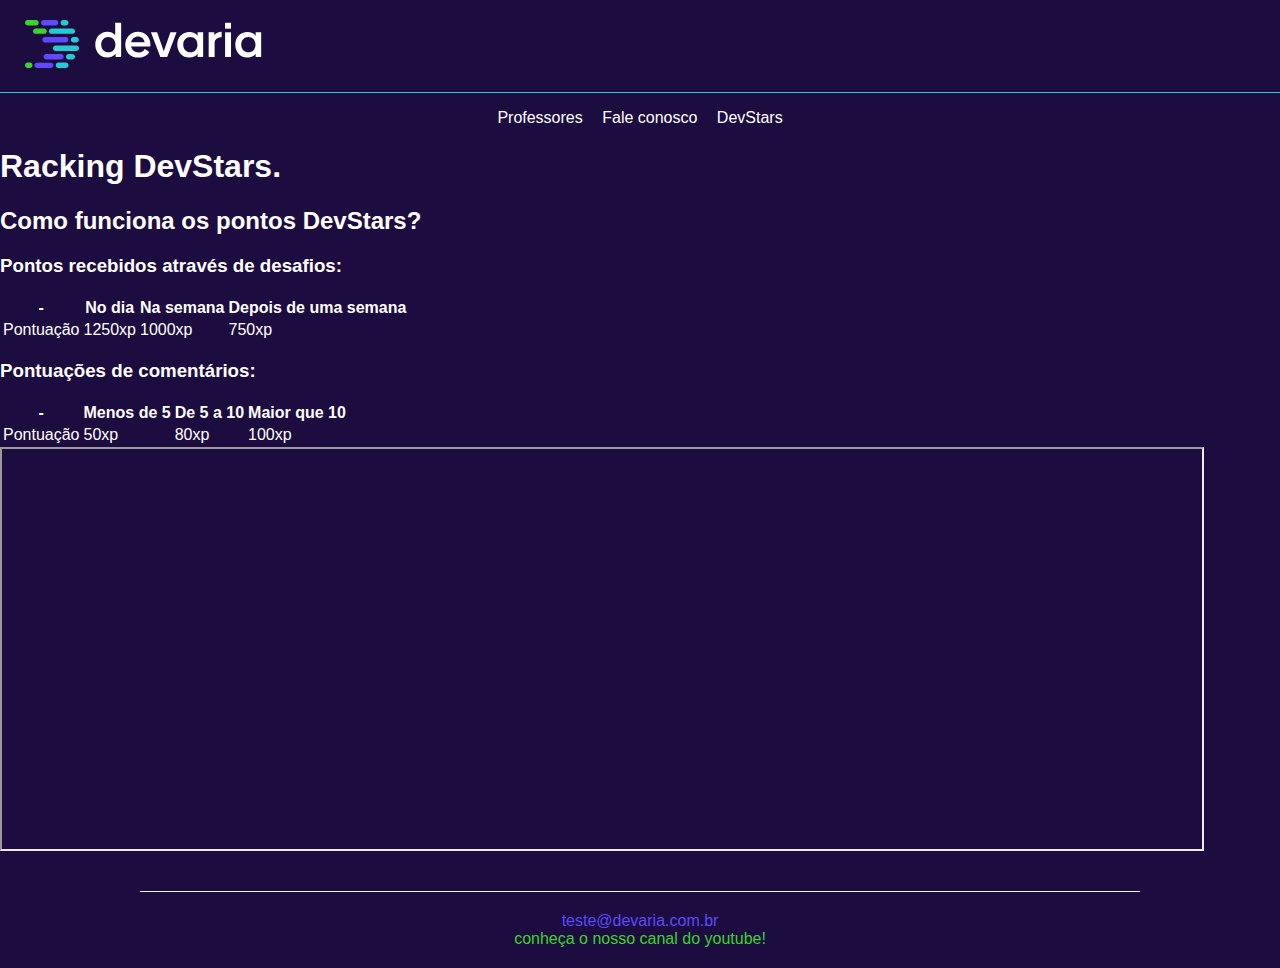
<file: devStars.html>
<!DOCTYPE html>
<html lang="pt-br">

<head>
    <meta charset="UTF-8">
    <meta http-equiv="X-UA-Compatible" content="IE=edge">
    <meta name="viewport" content="width=device-width, initial-scale=1.0">    
    <link rel="stylesheet" href="public/css/devaria.css">
    <link rel="stylesheet" href="public/css/footer.css" />
    <link rel="stylesheet" href="public/css/header.css">
    <link rel="stylesheet" href="public/css/index.css">
    <title>DevStars</title>
</head>

<body>
    <header>
        <a href="index.html" class="link-logo"><img src="public/fotos/logo-devaria-02.471a6e86.svg" alt="Logo da Devaria"></a>
       
        <nav class="menu">
            <ul>
                <!--<li><a href="index.html">Home</a></li>-->
                <li><a href="professores.html">Professores</a> </li>
                <li><a href="faleConosco.html">Fale conosco</a></li>
                <li><a href="devStars.html">DevStars</a></li>
            </ul>
        </nav>
    </header>
    <main>
        <h1>Racking DevStars.</h1>
        <h2>Como funciona os pontos DevStars?</h2>
        <section>
            <h3>Pontos recebidos através de desafios:</h3>
            <table>
                <thead>
                    <th>-</th>
                    <th>No dia</th>
                    <th>Na semana</th>
                    <th>Depois de uma semana</th>
                </thead>
                <tbody>
                    <tr>
                        <td>Pontuação</td>
                        <td>1250xp</td>
                        <td>1000xp</td>
                        <td>750xp</td>
                    </tr>
                </tbody>
            </table>
        </section>
        <section>
            <h3>Pontuações de comentários:</h3>
        <table>
            <thead>
                <th>-</th>
                <th>Menos de 5</th>
                <th>De 5 a 10</th>
                <th>Maior que 10</th>
            </thead>
            <tbody>
                <tr>
                    <td>Pontuação</td>
                    <td>50xp</td>
                    <td>80xp</td>
                    <td>100xp</td>
                </tr>
            </tbody>
        </table>
        </section>
        <section>
            <div>
                <iframe src="https://loja.devaria.com.br/" width="1200" height="400"></iframe>
            </div>
        </section>
        <br>
        <br>
    </main>
    <footer>
        <section>
            <span>teste@devaria.com.br</span> <br>
            <span>Conheça o nosso canal do youtube!</span>
        </section>
    </footer>
</body>

</html>
</file>
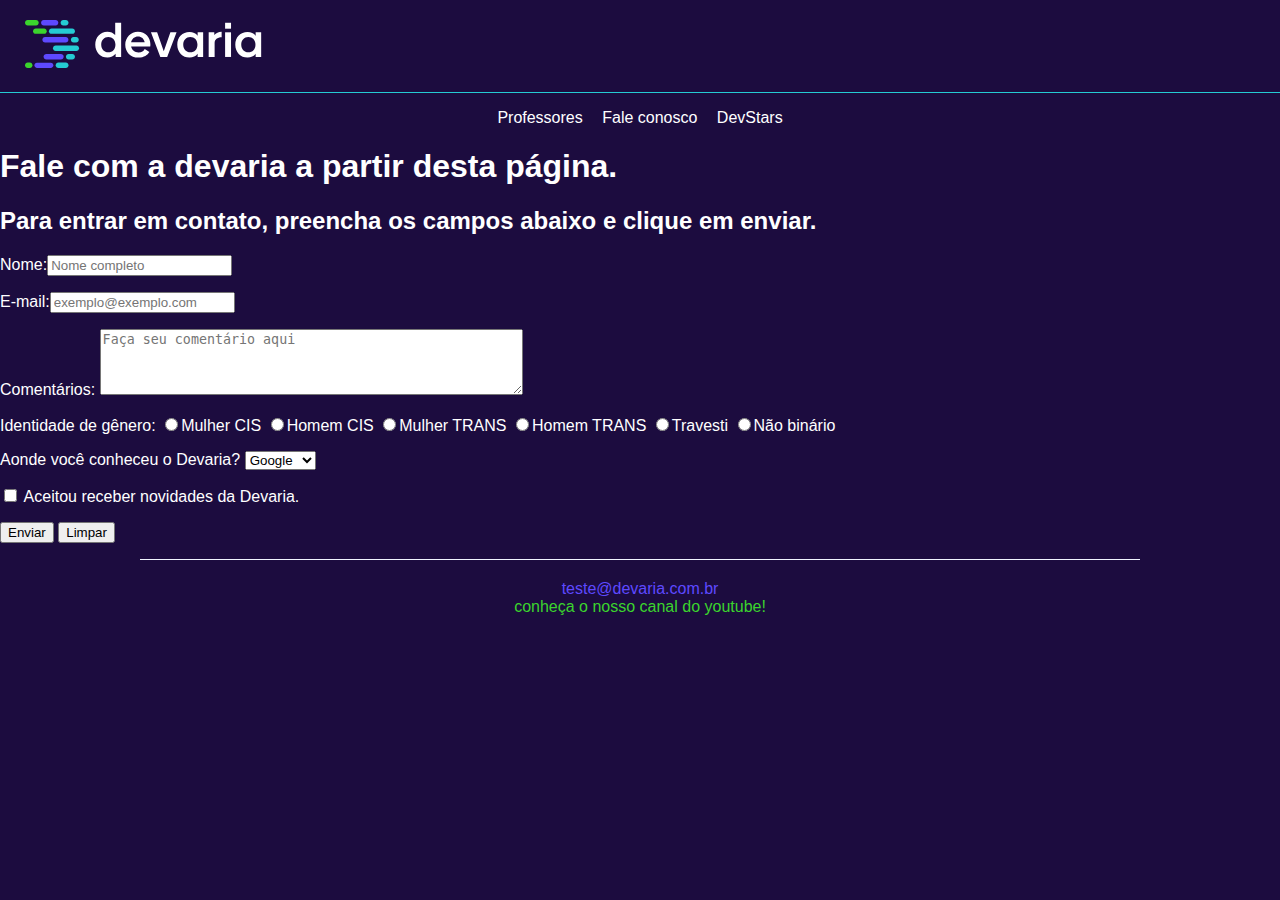
<file: faleConosco.html>
<!DOCTYPE html>
<html lang="pt-br">

<head>
    <meta charset="UTF-8">
    <meta http-equiv="X-UA-Compatible" content="IE=edge">
    <meta name="viewport" content="width=device-width, initial-scale=1.0">    
    <link rel="stylesheet" href="public/css/devaria.css">
    <link rel="stylesheet" href="public/css/footer.css" />
    <link rel="stylesheet" href="public/css/header.css">
    <link rel="stylesheet" href="public/css/index.css">
    <title>Fale Conosco</title>
</head>

<body>
    <header>
        <a href="index.html" class="link-logo"><img src="public/fotos/logo-devaria-02.471a6e86.svg" alt="Logo da Devaria"></a>
        
        <nav class="menu">
            <ul>
                <!--<li><a href="index.html">Home</a></li>-->
                <li><a href="professores.html">Professores</a> </li>
                <li><a href="faleConosco.html">Fale conosco</a></li>
                <li><a href="devStars.html">DevStars</a></li>
            </ul>
        </nav>
    </header>
    <main>
        <h1>Fale com a devaria a partir desta página.</h1>
        <h2>Para entrar em contato, preencha os campos abaixo e clique em enviar.</h2>
        <form action="index.html"> <!--Para ser direcionado para a página inicial depois que enviar o formulário-->
            <p>
                <label>Nome:</label><input type="text" name="Nome" maxlength="70" placeholder="Nome completo">
            </p>
            <p>
                <label>E-mail:</label><input type="text" name="Email" maxlength="150" placeholder="exemplo@exemplo.com">
            </p>
            <p>
                <label>Comentários:</label>
                <textarea name="Comenrários" cols="50" rows="4" placeholder="Faça seu comentário aqui"></textarea>
            </p>
            <p>
                <label>Identidade de gênero:</label><!--Tirei do formulário de cadastro do SUS-->
                <input type="radio" name="sexo"><label for="">Mulher CIS</label>
                <input type="radio" name="sexo"><label>Homem CIS</label>
                <input type="radio" name="sexo"><label for="">Mulher TRANS</label>
                <input type="radio" name="sexo"><label>Homem TRANS</label>
                <input type="radio" name="sexo"><label for="">Travesti</label>
                <input type="radio" name="sexo"><label>Não binário</label>
            </p>
            <!--http://azt.aids.gov.br/documentos/siclom_operacional/NOVO_CADASTRO_USU%C3%81RIO_SUS22JANEIRO2023-1.pdf-->
            <p>
                <label>Aonde você conheceu o Devaria?</label>
                <select name="Conheceu">
                    <option selected>Google</option>
                    <option>Amigos</option>
                    <option>Youtube</option>
                    <option>Outros</option>
                </select>
            </p>
            <p>
                <input type="checkbox" name="Aceite" value="Aceite">
                <label>Aceitou receber novidades da Devaria.</label>
            </p>
            <p>
                <input type="submit" name="Enviar" value="Enviar">
                <input type="reset" name="Limpar" value="Limpar">
            </p>
        </form>
    </main>
    <footer>
        <section>
            <span>teste@devaria.com.br</span> <br>
            <span>Conheça o nosso canal do youtube!</span>
        </section>
    </footer>
</body>

</html>
</file>
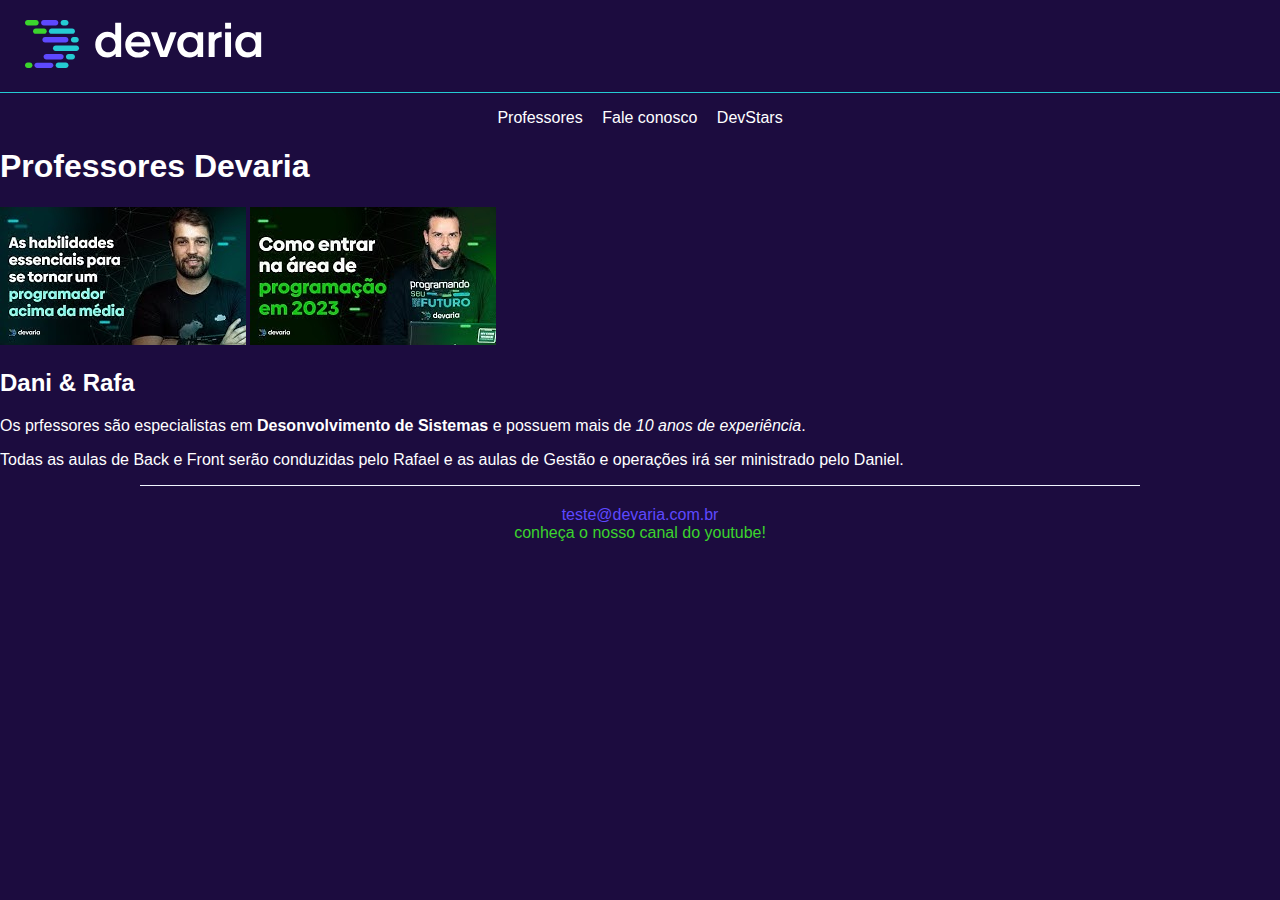
<file: professores.html>
<!DOCTYPE html>
<html lang="pt-br">

<head>
    <meta charset="UTF-8">
    <meta http-equiv="X-UA-Compatible" content="IE=edge">
    <meta name="viewport" content="width=device-width, initial-scale=1.0">    
    <link rel="stylesheet" href="public/css/devaria.css">
    <link rel="stylesheet" href="public/css/footer.css" />
    <link rel="stylesheet" href="public/css/header.css">
    <link rel="stylesheet" href="public/css/index.css">
    <title>Professores</title>
</head>

<body>
    <header>
        <a href="index.html" class="link-logo"><img src="public/fotos/logo-devaria-02.471a6e86.svg" alt="Logo da Devaria"></a>
        
        <nav class="menu">
            <ul>
                <!--<li><a href="index.html">Home</a></li>-->
                <li><a href="professores.html">Professores</a></li>
                <li><a href="faleConosco.html">Fale conosco</a></li>
                <li><a href="devStars.html">DevStars</a></li>
            </ul>
        </nav>
    </header>
    <main>
        <h1>Professores Devaria</h1>
        <section>
            <div>
                <a href="https://www.youtube.com/live/-VnFYOu_dvY?feature=share"><img src="public/fotos/dani.png"
                        alt="professor Daniel"></a>
                <a href="https://www.youtube.com/live/d0ipsbwf6qg?feature=share"><img src="public/fotos/rafa.png"
                        alt="Professor Rafael"></a>

            </div>
            <article>
                <h2>Dani & Rafa</h2>
                <p>Os prfessores são especialistas em <strong> Desonvolvimento de Sistemas</strong> e possuem mais de
                    <em>10 anos de experiência</em>.
                </p>
                <p>Todas as aulas de Back e Front serão conduzidas pelo Rafael e as aulas de Gestão e operações irá ser
                    ministrado pelo Daniel.</p>
            </article>
        </section>
    </main>
    <footer>
        <section>
            <span>teste@devaria.com.br</span> <br>
            <span>Conheça o nosso canal do youtube!</span>
        </section>
    </footer>
</body>

</html>
</file>
<file: public/css/devaria.css>
/*Estilos globais do site*/
html {
    height: 100%;
}

body {
  background-color: #1c0c3f;
  font-family: sans-serif;  
  color: #ffff;
  margin: 0;
}
</file>
<file: public/css/footer.css>
/*Estilos relacionados ao rodapé*/

footer {
    text-align: center;
    border-top: 1px solid #f0f5ff;
    padding: 20px;
    width: 75%;
    margin: auto;
    text-transform: lowercase;
}

footer section span:first-child {
    color: #5e49ff;
}

footer section span:last-child {
    color: #3bd42d;
}
</file>
<file: public/css/header.css>
/*Estilos do header*/ /*versão mobile*/

header .link-logo {
    display: block;
    padding: 20px 25px;
    border-bottom: 1px solid #25cbd3;
}

header nav ul {
    padding: 0;
    text-align: center;
}

header nav ul li {
    display: inline-block;
}

header nav ul li:not(:last-child) {
    margin-right: 15px;       
}

.menu li a {
    color: #fff;
    text-decoration: none;
}

.menu li a:hover {
    color: ##3b442d;
    text-decoration: underline;    
}

/*Media query*/
/*A tela qye vai ser adaptada é para tela do pc*/

@media screen and (min-windth:992px) {
    header {
        position: relative;
    }

    .menu {
        position:absolute;
        right: 2%;
        top: 18%;
    }
}
</file>
<file: public/css/index.css>
/*Estilos da página index.*/

.cover-container figure img {
    width: 100%;
}

main h3.title {
    font-size: 1.2em;
}

main section abbr {
    color: #25cbd3;
}

@media screen and (min-width: 992px) {
    .cover-container {
        width: 40%;
    }

    .cover-container,
    .section-video {
        display: inline-block;
    }

    main .section-azure blockquote {
        width: 70%;
        margin: auto;
        margin-bottom: 25px;
        text-align: center;
    }
}
</file>
